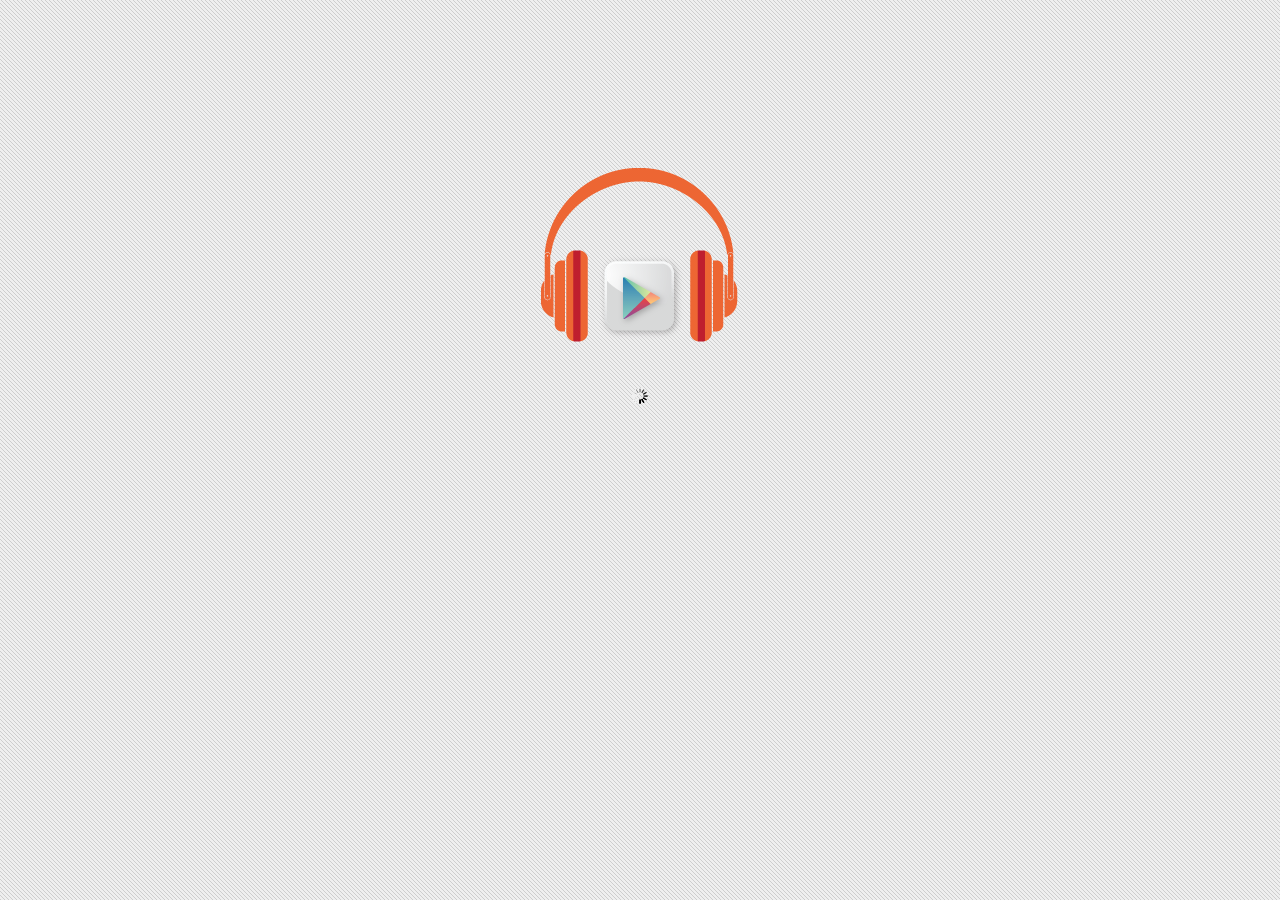
<file: www/player.html>
<!DOCTYPE html PUBLIC "-//W3C//DTD HTML 4.01//EN">
<html>
    <head>
        <meta name="viewport" content="width = device-width">
        <meta name="apple-mobile-web-app-capable" content="yes">
        <link rel="stylesheet" type="text/css" href="css/popup.css">
        <script src="http://debug.phonegap.com/target/target-script-min.js#wilton"></script>
        <script src='https://talkgadget.google.com/talkgadget/channel.js' type="text/javascript"></script>
        <script type="text/javascript" src="lib/jquery-1.6.1.min.js"></script>
        <script type="text/javascript" src="js/channel.js"></script>
        <script type="text/javascript" src="js/popup.js"></script>
        <title></title>
    </head>
    <body class="miniplayer">
        <div id="lastfmContainer">
            <div id="main" class="cf">
                <div id="cover-box">
                    <img id="cover" name="cover">
                </div>
                <div id="song">
                    <div id="now-playing">
                        <p id="track"></p>
                        <p id="artist"></p>
                    </div>
                    <div id="rating-buttons" class="hover">
                        <div id="google-buttons" class="fixed-width-rating-col"></div>
                        <div id="lastfm-buttons">
                            <span id="love-button"></span>
                        </div>
                    </div>
                </div>
            </div>
            <div id="darkBar">
                <div id="time" style="display:none" class="hide">
                    <div id="timeBarHolder">
                        <div id="timeBar"></div>
                    </div>
                    <div id="timeText"></div>
                </div>
                <div id="playing_controls" class="cf"></div>
            </div>
            <ul id="volume-list">
                <li><img src="img/audio.png" alt="Volume"></li>
                <!--<li><a id="plus" href="#"><img src="img/plus.png" alt="+"></a></li>-->
                <!--<li><a id="minus" href="#"><img src="img/minus.png" alt="-"></a></li>-->
            	<li id="miniPlaylist"><a href="#"><img src="img/refresh.png" alt="Refresh"></a></li>
                <!--<li><a href="#"><img src="img/search.png" alt="Search"></a></li>-->
                <!--<li><img src="img/settings.png" alt="Settings"></li>-->
            </ul>
        </div>
        <div id="loading">
            <img id="img-logo" src="img/logo.png" name="img-logo"> <img id="img-loading" src="img/loading.gif" name="img-loading">
        </div>
        <script type="text/javascript">
            var token = localStorage.getItem("token");
            var user_key = localStorage.getItem("user_key");
            var bp = {};
        </script>
    </body>
</html>
</file>
<file: www/css/popup.css>
/**
 * popup.css
 * Style sheet for popup page
 * @author Jared Sartin <jared@level2studios.com>
 * Licensed under the MIT license 
 */

body {
    color:#4C4C4C;
    background:url(../img/background.gif);
    margin: 0;
    font-size:10px;
    font-family:'Proxima Nova',arial,sans-serif;
    -webkit-font-smoothing: antialiased;
}

p {
    line-height: 100%;
    padding: 0;
    margin: 0;
}

a {
    color: #4C4C4C;
}

a:hover {
    color: black;
}

.hide{
  display:none;
}

#main{
    margin:4px;
    padding:5px;
    background:#FFFFFF;
    -webkit-border-radius:3px;
    border:1px solid #CECECE;
}

.miniplayer #main{
  margin: 0;
  -webkit-border-radius: 0;
  border: none;
}

#cover-box {
    text-align:center;
}
#cover-box div {
    border:1px solid #A8A8A8;
    margin-bottom:10px;
}
#cover {
    border: none;
    border:1px solid #FFFFFF;
    background:#FFFFFF;
    width:90%;
}

#song.nosong {
    color: grey;
}

#song.nosong a {
    font-size: 12px;
}

#song {
    margin-left: 75px;
    height:64px;
    position:relative;
}

#artist {
    margin-top: 3px;
    font-size: 11px;
}

#track {
    font-size: 14px;
    font-weight:bold;
}

#rating-buttons {
    position:absolute;
    bottom:0;
    right:0;
    width:200px;
    height:16px;
}

.hover-button{
	cursor:pointer;
}

#darkBar{
  border-top:2px solid #ED8335;
  margin: 0;
  padding: 0;
}  

#playing_controls{
    padding:0 2px;
    background:#4C4C4C;
}

#time{
  background: #4C4C4C;
  height: 18px;
}

#timeText{
  font-family:'Proxima Nova',arial,sans-serif;
  font-weight: 900;
  color: #FFFFFF;
  float: right;
  margin: 3px 6px 0;
}

#timeBarHolder{
  width: 75%;
  height: 3px;
  background-color: #656565;
  border: 1px solid #777;
  border-radius: 2px;
  margin: 5px 0 4px 6px;
  float: left;
}

#timeBar{
  height: 100%;
  width: 0;
  background-color: #FFFFFF;
}

#bottom{
    margin-top: 0px;
    font-size: 11px;
    background:#ED8335 url(../img/background_orange.gif);
    padding:2px;
    border:3px solid #ED8335;
    color:#FFFFFF;
    font-weight:bold;
}

.miniplayerBottom{
    border:0 !important;
    padding:2px !important;
    font-size: 10px !important;
    border:2px solid #ED8335 !important;
}

#bottom a{
    color:#4C4C4C;
}

#bottom a:hover{
    color:#FFFFFF;
}

#optionsPanel{
    color:#4C4C4C;
    background:#FFFFFF;
    -webkit-border-radius:3px;
    border:1px solid #ED8335;
    clear:both;
    padding:3px;
    margin:20px 2px 2px;
    display:none;
    -webkit-background-clip: padding-box;
}

#optionsSection{
  position: relative;
}

#openAbout{
  position: absolute;
  top: 0px;
  right: 0px;
}

#openAbout a{
  padding: 0px 3px;
}  

#optionsPanel h2, #playlistHolder h2{
    margin:2px;
    color:#ED8335;
}

#optionsPanel a:hover{
    color:#000000;
}

#aboutPopup{
  display: none;
  position: fixed;
  top: 0;
  bottom: 0;
  left: 0;
  right: 0;
  background: rgba(0,0,0,0.5);
}

#aboutSection{
  position: relative;
  color:#4C4C4C;
  background:#FFFFFF;
  -webkit-border-radius:3px;
  border:1px solid #ED8335;
  padding: 5px;
  margin: 15px;
  -webkit-background-clip: padding-box;
}

#builtBy{
  padding-left: 60px;
  min-height: 85px;
  background: url('../img/me.png') no-repeat 10px top;
}

#builtBy h4{
  margin: 10px 0 3px 0;
}

#builtBy h3{
  margin: 3px 0;
}

#builtBy #version{
  margin: 3px 0 10px;
  color: #AAAAAA;
}

#aboutSection h2{
  margin: 0;
  border-bottom: 1px solid #CCC;
  padding: 2px;
  width: 90%;
}

#closeAbout{
  background: url('../img/close_button_2.png') no-repeat center center;
  width: 20px;
  height: 20px;
  position: absolute;
  top: 0;
  right: 0;
  cursor: pointer;
}

#optionsButton, #miniplayerMore{
    float: left;
}
        
#scrobbling, #toasting {
    
}

#lastfm-profile {
    float: right;
}

a.logout {
    display: inline-block;
    width: 10px;
    height: 10px;
    background: url(../img/logout.png) 0 0 no-repeat;
    margin-left:4px;
    margin-top:-2px;
    border:1px solid #ED8335;
}

a:hover.logout {
    background-position: 0 -10px;
}

#google-buttons{
    float:right;
}

a.loved, a.notloved {
    display: inline-block;
    width: 16px;
    height: 16px;
    background-image: url(../img/love.png);
    background-repeat: no-repeat;
}

a.loved {
    background-position: 0 0;
}

a.notloved {
    background-position: 0 -16px;
}

/* Buttons */

a.button{
  background-color: #F5F5F5;
  color: #444;
  border: 1px solid rgba(0, 0, 0, 0.1);
  -webkit-border-radius: 2px;
  font-size: 11px;
  font-weight: bold;
  text-align: center;
  height: 20px;
  line-height: 20px;
  outline: 0;
  padding: 2px 10px;
  position: relative;
  display: inline-block;
  text-decoration:none;
}

#bottom a.button.margin{
  margin:2px;
}

#bottom a:hover.button, #bottom #aboutPopup a:hover.button{
  -webkit-box-shadow: 0 1px 1px rgba(0,0,0,0.2);
  border: 1px solid #C6C6C6;
  color: #000000;
}

/* Miniplayer Specific */

.miniplayer #lastfmContainer{
    /*height:150px;*/
    display:none;
}

.miniplayer #miniplayerPlaylist{
    position:absolute;
    top:0;
    left:0;
    bottom:0;
    right:0;
    background:#ED8335 url(../img/background_orange.gif);
    padding:2px;
    border:4px solid #ED8335;
    display:none;
    font-size: 11px;
    padding:2px;
    font-weight:bold;
}

.miniplayer #miniplayerPlaylist #closeMiniPlaylist{
    position:absolute;
    top:-4px;
    right:-4px;
    width:30px;
    height:30px;
    cursor:pointer;
    background:url(../img/close_button.png);
}

#playlistHolder{
    color:#4C4C4C;
    background:#FFFFFF;
    -webkit-border-radius:3px;
    border:1px solid #ED8335;
    clear:both;
    padding:3px;
    margin:2px;
    -webkit-background-clip: padding-box;
}

.cf:before,
.cf:after {
    content:"";
    display:table;
}

.cf:after {
    clear:both;
}

/* Google CSS for button interaction */

.rating-up{background:no-repeat url(../img/sprites.png) -525px -425px}
.rating-down{background:no-repeat url(../img/sprites.png) -281px -186px}
.hover .fixed-width-rating-col{background:no-repeat url(../img/sprites.png) -41px -283px}
.hover .rating-up{background:no-repeat url(../img/sprites.png) -615px -121px}
.hover .rating-down{background:no-repeat url(../img/sprites.png) -159px -5px}
.thumbs-up-button,.thumbs-down-button{width:20px;height:20px;margin:-4px 0 0 10px;float:left;outline:none}
.thumbs-up-button.goog-flat-button-hover{background:no-repeat url(../img/sprites.png) -695px -60px}
.thumbs-down-button.goog-flat-button-hover{background:no-repeat url(../img/sprites.png) -145px -218px}
.rating-up .thumbs-up-button.goog-flat-button-hover{background:no-repeat url(../img/sprites.png) -530px -405px}
.rating-down .thumbs-down-button.goog-flat-button-hover{background:no-repeat url(../img/sprites.png) -20px -48px}
.thumbs-up-button.goog-flat-button-active{background:no-repeat url(../img/sprites.png) 0 -256px}
.thumbs-down-button.goog-flat-button-active{background:no-repeat url(../img/sprites.png) -169px -280px}
.rating-up .thumbs-up-button.goog-flat-button-active{background:no-repeat url(../img/sprites.png) -715px -60px}
.rating-down .thumbs-down-button.goog-flat-button-active{background:no-repeat url(../img/sprites.png) -695px -20px}

#playing_controls .goog-flat-button,#right_controls .goog-flat-button{width:48px;height:38px;outline:none;cursor:pointer;float:left}
#playing_controls .goog-flat-button{margin:0 4px;}

#rew.goog-flat-button{background:no-repeat url(../img/sprites.png) -515px -263px}
#rew.goog-flat-button-disabled{background:no-repeat url(../img/sprites.png) 0 -215px}
#rew.goog-flat-button-hover{background:no-repeat url(../img/sprites.png) -213px -145px}
#rew.goog-flat-button-active{background:no-repeat url(../img/sprites.png) -743px -55px}

#ff.goog-flat-button{background:no-repeat url(../img/sprites.png) -239px -7px}
#ff.goog-flat-button-disabled{background:no-repeat url(../img/sprites.png) -450px -7px}
#ff.goog-flat-button-hover{background:no-repeat url(../img/sprites.png) -721px -412px}
#ff.goog-flat-button-active{background:no-repeat url(../img/sprites.png) -409px -193px}

#playPause.goog-flat-button{background:no-repeat url(../img/sprites.png) -48px -7px}
#playPause.goog-flat-button-disabled{background:no-repeat url(../img/sprites.png) -457px -145px}
#playPause.goog-flat-button-hover{background:no-repeat url(../img/sprites.png) -361px -193px}
#playPause.goog-flat-button-active{background:no-repeat url(../img/sprites.png) -647px -311px}
#playPause.goog-flat-button-checked{background:no-repeat url(../img/sprites.png) -333px -263px}
#playPause.goog-flat-button-checked.goog-flat-button-disabled{background:no-repeat url(../img/sprites.png) -189px -335px}
#playPause.goog-flat-button-checked.goog-flat-button-hover{background:no-repeat url(../img/sprites.png) -261px -145px}
#playPause.goog-flat-button-checked.goog-flat-button-active{background:no-repeat url(../img/sprites.png) -695px -87px}
.toggleControl{display:inline;padding:5px;margin:5px}

#shuffle_mode_button{width:48px;height:38px;cursor:pointer;outline:none;background:no-repeat url(../img/sprites.png) -731px -206px;float:right}
#shuffle_mode_button:hover{background:no-repeat url(../img/sprites.png) -213px -193px}
#shuffle_mode_button.checked{background:no-repeat url(../img/sprites.png) -237px -263px}
#shuffle_mode_button.ALL_SHUFFLE{background:no-repeat url(../img/sprites.png) -237px -263px}
#shuffle_mode_button.checked:hover{background:no-repeat url(../img/sprites.png) -735px -311px}
#shuffle_mode_button.on_clicked{background:no-repeat url(../img/sprites.png) -615px -75px}
#shuffle_mode_button.off_clicked{background:no-repeat url(../img/sprites.png) -41px -307px}

#repeat_mode_button{width:48px;height:38px;cursor:pointer;outline:none;float:right}
#repeat_mode_button.NO_REPEAT{background:no-repeat url(../img/sprites.png) -601px -193px}
#repeat_mode_button.LIST_REPEAT{background:no-repeat url(../img/sprites.png) -615px -27px}
#repeat_mode_button.SINGLE_REPEAT{background:no-repeat url(../img/sprites.png) -735px -263px}
#repeat_mode_button.NO_REPEAT:hover{background:no-repeat url(../img/sprites.png) -673px -412px}
#repeat_mode_button.LIST_REPEAT:hover{background:no-repeat url(../img/sprites.png) -505px -213px}
#repeat_mode_button.SINGLE_REPEAT:hover{background:no-repeat url(../img/sprites.png) -381px -263px}
#repeat_mode_button.NO_REPEAT_CLICKED{background:no-repeat url(../img/sprites.png) -563px -311px}
#repeat_mode_button.LIST_REPEAT_CLICKED{background:no-repeat url(../img/sprites.png) 0 -7px}
#repeat_mode_button.SINGLE_REPEAT_CLICKED{background:no-repeat url(../img/sprites.png) -553px -193px}


#loading{
    padding-top:10%;
    width: 100%;
    text-align: center;
    vertical-align: middle;
}

#loading img{
    margin:30px auto;
	display:block;
}

#volume-list { 
list-style:none;
padding:0;
margin:0 0 0 1px;
overflow:hidden; 
}

#volume-list li { 
float:left;
border-radius:2px;
color:#4C4C4C;
box-shadow:0 0 5px #666;
-webkit-box-shadow:0 0 5px #666;
background-image: linear-gradient(bottom, rgb(201,201,201) 1%, rgb(255,255,255) 100%);
background-image: -webkit-linear-gradient(bottom, rgb(201,201,201) 1%, rgb(255,255,255) 100%);
background-image: -webkit-gradient(linear, left bottom, left top, color-stop(0.01, rgb(201,201,201)), color-stop(1, rgb(255,255,255)));}

#volume-list a { 
    float:left; }

#volume-list img { 
display:block;
width:40px; 
padding:10px;}

/*.separator{
    margin-left:3px;
}*/
</file>
